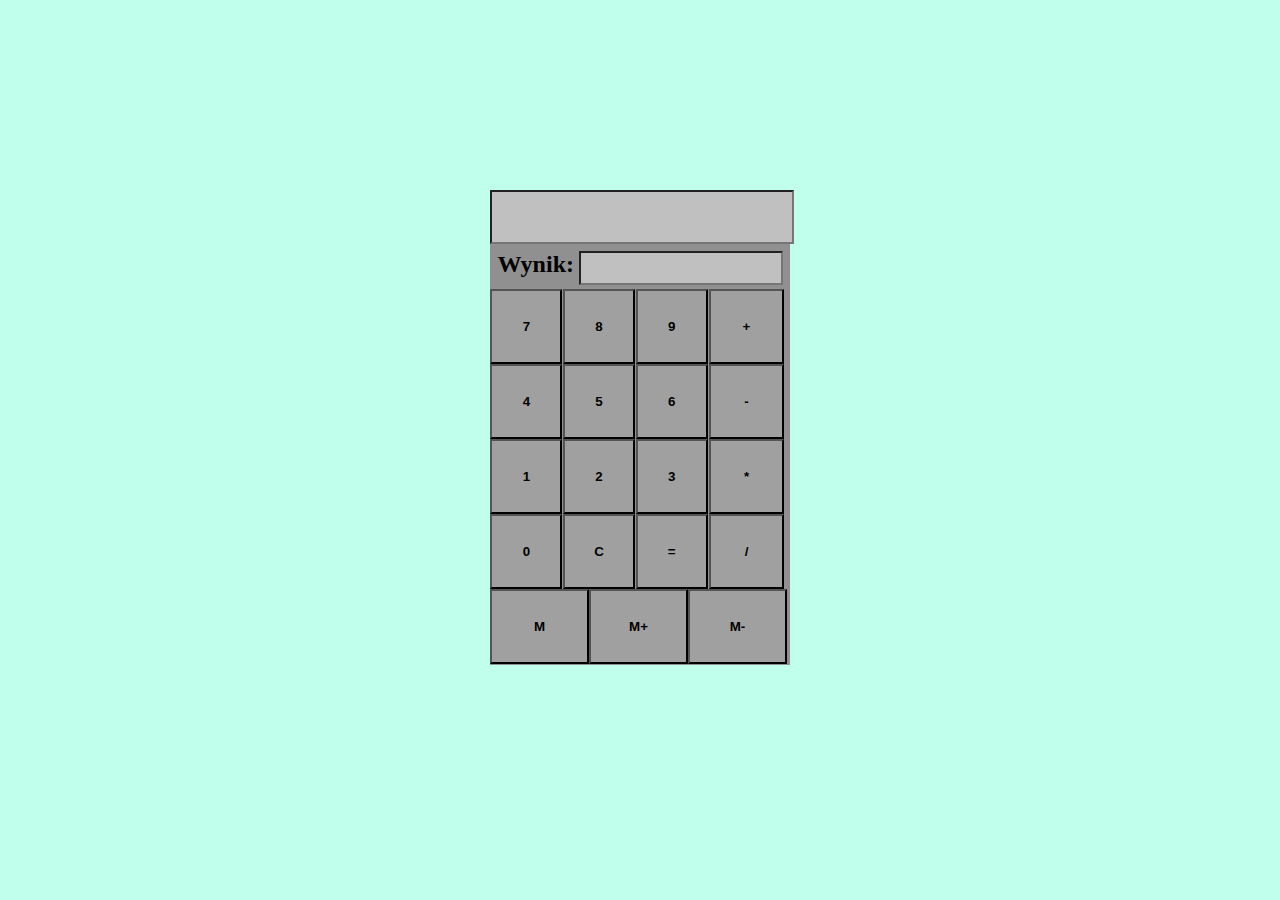
<file: index.html>
<!DOCTYPE html>
<html lang="en">
<head>
    <meta charset="UTF-8">
    <meta http-equiv="X-UA-Compatible" content="IE=edge">
    <meta name="viewport" content="width=device-width, initial-scale=1.0">
    <title>Kalkulator</title>
    <link href="style.css" rel="stylesheet" type="text/css">
</head>
<body>
    <form name="Calculator">
        <input id="operation" name="operation" type="text" readonly>
        <div id="result-container"> Wynik: <input id="result-output" name="result" type="text" readonly></div>
        <div id="blockFirst">
        <input class="button" type="button" value="7" onclick="operationObj.value+=this.value">
        <input class="button" type="button" value="8" onclick="operationObj.value+=this.value">
        <input class="button" type="button" value="9" onclick="operationObj.value+=this.value">
        <input class="button" type="button" value="4" onclick="operationObj.value+=this.value">
        <input class="button" type="button" value="5" onclick="operationObj.value+=this.value">
        <input class="button" type="button" value="6" onclick="operationObj.value+=this.value">
        <input class="button" type="button" value="1" onclick="operationObj.value+=this.value">
        <input class="button" type="button" value="2" onclick="operationObj.value+=this.value">
        <input class="button" type="button" value="3" onclick="operationObj.value+=this.value">
        <input class="button" type="button" value="0" onclick="operationObj.value+=this.value">
        <input class="button" type="button" value="C" onclick="operationObj.value = ''; resultObj.value = ''">
        <input class="button" type="button" value="=" onclick="Calculate()">
    </div>
    <div id="blockSecond">
        <input class="button" type="button" value="+" onclick="operationObj.value+=this.value">
        <input class="button" type="button" value="-" onclick="operationObj.value+=this.value">
        <input class="button" type="button" value="*" onclick="operationObj.value+=this.value">
        <input class="button" type="button" value="/" onclick="operationObj.value+=this.value">
    </div>
        <div id="blockThird">
        <input class="button" type="button" value="M" onclick="MemoryOperation('M');">
        <input class="button" type="button" value="M+" onclick="MemoryOperation('+')">
        <input class="button" type="button" value="M-" onclick="MemoryOperation('-')">
    </div>
    </form>

    <div id="output">d</div>

    <script type="text/javascript">   
    //DEKLARACJA ZMIENNYCH
    var operationObj = document.forms.Calculator.operation;
    var resultObj = document.forms.Calculator.result;
    outputObj = document.getElementById("output");
    outputObj.style.display = "none";
    var memory;

    //PRZYŁĄCZANIE SIE DO EVENTU NACIŚNIĘCIA PRZYCISKU
    document.addEventListener('keydown', (event) => {
        outputObj.style.display = "block";
    outputObj.innerHTML = "Można wpisywać jedynie za pomocą przycisków na stronie";
    setTimeout(() => {outputObj.style.display = "none";}, 3000);
    });

    //funkcja która wykonuje obliczenie
    function Calculate()
    {
        var num1 = '', num2 = '', mathOperator = '';
        var currentStage = 0; //numer, który aktualnie wczytuje

        for(var i=0; i<operationObj.value.length; i++) //sprawdza każdy znak w polu operacji
        {
            currentSign = operationObj.value[i];
            if(currentSign >= '0' && currentSign <= '9') //jeżeli jest liczbą
            {
                if(currentStage == 0) num1 += currentSign;
                else num2 += currentSign;
            }
            else //w przeciwnym wypadku jest operatorem matematycznym
            {
                if(mathOperator != '') //jeżeli już jest operator matematyczny
                {
                    if(num2 != '') //jeżeli podano dwie liczby, oblicz je
                    {
                        a = Number(num1);
                        b = Number(num2);
                        switch(mathOperator)
                        {
                            case '+': num1 = a+b; break;
                            case '-': num1 = a-b; break;
                            case '*': num1 = a*b; break;
                            case '/': if(b == 0) 
                                {
                                    resultObj.value = "Nie można dzielić przez 0";
                                    return;
                                } 
                                num1 = a/b;
                                break;
                        }
                        num2 = '';
                    }
                    else //w przeciwnym wypadku podano 2 znaki arytmetyczne obok siebie, co jest błędem
                    {
                        resultObj.value = "Podano złe działanie";
                        return;
                    }
                }
                
                mathOperator = currentSign;
                currentStage = 1;
            }
        }

        //OBLICZANIE WYNIKU
        var result = 0;
        a = Number(num1);
        b = Number(num2);

        switch(mathOperator)
        {
            case '+': result = a+b; break;
            case '-': result = a-b; break;
            case '*': result = a*b; break;
            case '/': 
                if(b == 0) 
                {
                       resultObj.value = "Nie można dzielić przez 0";
                       return;
                } 
                result = a/b;
                break;
        }
        resultObj.value = result;
    }

    //funkcja która odpowiada za operacje na pamięci
    function MemoryOperation(operator)
    {
        if(operator == 'M') //jeżeli ma wypisac
        {
            if(memory == null) return;

            lastSign = operationObj.value[operationObj.value.length-1]; //wczytuje ostatni znak operacji
            if(lastSign >= '0' && lastSign <= '9') //jeżeli użytkownik jako ostatnie podał liczbe, to dodaj memory
            {
                if(memory < 0) operationObj.value += '-';
                else operationObj.value += '+';
            }

            operationObj.value += Math.abs(memory);
            return;
        }

        var currentNumber = 0;
 
        if(resultObj.value != '')
        {
            if(!isNaN(resultObj.value))
                currentNumber = resultObj.value;
        }
        else
        {
            outputObj.style.display = "block";
            outputObj.innerHTML = ("Przed operowaniem w pamięci, kliknij równa się");
            setTimeout(() => {outputObj.style.display = "none";}, 3000);
        }

        if(memory == null) //jeżeli nie ma nic w pamięci
        {
            if(operator == '-') memory = -currentNumber;
            else memory = currentNumber;
        }
        else
        {
            num1 = Number(memory);
            num2 = Number(currentNumber);
            switch (operator)
            {
                case '+': memory = num1 + num2; break;
                case '-': memory = num1 - num2; break;
            }
        }

    }
        
    </script>
</body>
</html>
</file>
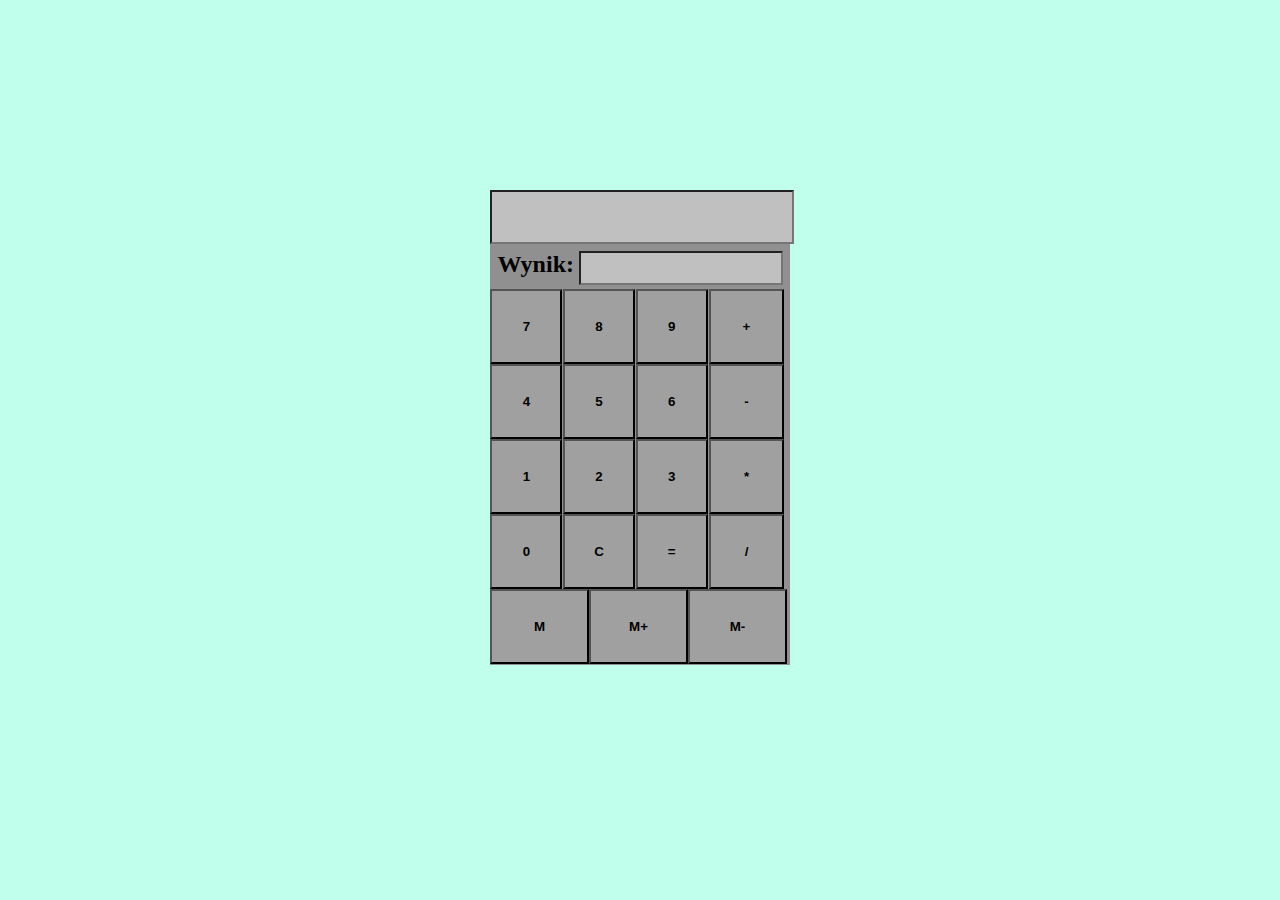
<file: Calculator.html>
<!DOCTYPE html>
<html lang="en">
<head>
    <meta charset="UTF-8">
    <meta http-equiv="X-UA-Compatible" content="IE=edge">
    <meta name="viewport" content="width=device-width, initial-scale=1.0">
    <title>Kalkulator</title>
    <link href="style.css" rel="stylesheet" type="text/css">
</head>
<body>
    <form name="Calculator">
        <input id="operation" name="operation" type="text" readonly>
        <div id="result-container"> Wynik: <input id="result-output" name="result" type="text" readonly></div>
        <div id="blockFirst">
        <input class="button" type="button" value="7" onclick="operationObj.value+=this.value">
        <input class="button" type="button" value="8" onclick="operationObj.value+=this.value">
        <input class="button" type="button" value="9" onclick="operationObj.value+=this.value">
        <input class="button" type="button" value="4" onclick="operationObj.value+=this.value">
        <input class="button" type="button" value="5" onclick="operationObj.value+=this.value">
        <input class="button" type="button" value="6" onclick="operationObj.value+=this.value">
        <input class="button" type="button" value="1" onclick="operationObj.value+=this.value">
        <input class="button" type="button" value="2" onclick="operationObj.value+=this.value">
        <input class="button" type="button" value="3" onclick="operationObj.value+=this.value">
        <input class="button" type="button" value="0" onclick="operationObj.value+=this.value">
        <input class="button" type="button" value="C" onclick="operationObj.value = ''; resultObj.value = ''">
        <input class="button" type="button" value="=" onclick="Calculate()">
    </div>
    <div id="blockSecond">
        <input class="button" type="button" value="+" onclick="operationObj.value+=this.value">
        <input class="button" type="button" value="-" onclick="operationObj.value+=this.value">
        <input class="button" type="button" value="*" onclick="operationObj.value+=this.value">
        <input class="button" type="button" value="/" onclick="operationObj.value+=this.value">
    </div>
        <div id="blockThird">
        <input class="button" type="button" value="M" onclick="MemoryOperation('M');">
        <input class="button" type="button" value="M+" onclick="MemoryOperation('+')">
        <input class="button" type="button" value="M-" onclick="MemoryOperation('-')">
    </div>
    </form>

    <div id="output">d</div>

    <script type="text/javascript">   
    //DEKLARACJA ZMIENNYCH
    var operationObj = document.forms.Calculator.operation;
    var resultObj = document.forms.Calculator.result;
    outputObj = document.getElementById("output");
    outputObj.style.display = "none";
    var memory;

    //PRZYŁĄCZANIE SIE DO EVENTU NACIŚNIĘCIA PRZYCISKU
    document.addEventListener('keydown', (event) => {
        outputObj.style.display = "block";
    outputObj.innerHTML = "Można wpisywać jedynie za pomocą przycisków na stronie";
    setTimeout(() => {outputObj.style.display = "none";}, 3000);
    });

    //funkcja która wykonuje obliczenie
    function Calculate()
    {
        var num1 = '', num2 = '', mathOperator = '';
        var currentStage = 0; //numer, który aktualnie wczytuje

        for(var i=0; i<operationObj.value.length; i++) //sprawdza każdy znak w polu operacji
        {
            currentSign = operationObj.value[i];
            if(currentSign >= '0' && currentSign <= '9') //jeżeli jest liczbą
            {
                if(currentStage == 0) num1 += currentSign;
                else num2 += currentSign;
            }
            else //w przeciwnym wypadku jest operatorem matematycznym
            {
                if(mathOperator != '') //jeżeli już jest operator matematyczny
                {
                    if(num2 != '') //jeżeli podano dwie liczby, oblicz je
                    {
                        a = Number(num1);
                        b = Number(num2);
                        switch(mathOperator)
                        {
                            case '+': num1 = a+b; break;
                            case '-': num1 = a-b; break;
                            case '*': num1 = a*b; break;
                            case '/': if(b == 0) 
                                {
                                    resultObj.value = "Nie można dzielić przez 0";
                                    return;
                                } 
                                num1 = a/b;
                                break;
                        }
                        num2 = '';
                    }
                    else //w przeciwnym wypadku podano 2 znaki arytmetyczne obok siebie, co jest błędem
                    {
                        resultObj.value = "Podano złe działanie";
                        return;
                    }
                }
                
                mathOperator = currentSign;
                currentStage = 1;
            }
        }

        //OBLICZANIE WYNIKU
        var result = 0;
        a = Number(num1);
        b = Number(num2);

        switch(mathOperator)
        {
            case '+': result = a+b; break;
            case '-': result = a-b; break;
            case '*': result = a*b; break;
            case '/': 
                if(b == 0) 
                {
                       resultObj.value = "Nie można dzielić przez 0";
                       return;
                } 
                result = a/b;
                break;
        }
        resultObj.value = result;
    }

    //funkcja która odpowiada za operacje na pamięci
    function MemoryOperation(operator)
    {
        if(operator == 'M') //jeżeli ma wypisac
        {
            if(memory == null) return;

            lastSign = operationObj.value[operationObj.value.length-1]; //wczytuje ostatni znak operacji
            if(lastSign >= '0' && lastSign <= '9') //jeżeli użytkownik jako ostatnie podał liczbe, to dodaj memory
            {
                if(memory < 0) operationObj.value += '-';
                else operationObj.value += '+';
            }

            operationObj.value += Math.abs(memory);
            return;
        }

        var currentNumber = 0;
 
        if(resultObj.value != '')
        {
            if(!isNaN(resultObj.value))
                currentNumber = resultObj.value;
        }
        else
        {
            outputObj.style.display = "block";
            outputObj.innerHTML = ("Przed operowaniem w pamięci, kliknij równa się");
            setTimeout(() => {outputObj.style.display = "none";}, 3000);
        }

        if(memory == null) //jeżeli nie ma nic w pamięci
        {
            if(operator == '-') memory = -currentNumber;
            else memory = currentNumber;
        }
        else
        {
            num1 = Number(memory);
            num2 = Number(currentNumber);
            switch (operator)
            {
                case '+': memory = num1 + num2; break;
                case '-': memory = num1 - num2; break;
            }
        }

    }
        
    </script>
</body>
</html>
</file>
<file: style.css>
body
{
    background-color: rgb(192, 255, 235);
    font-family: Cambria, Cochin, Georgia, Times, 'Times New Roman', serif;
}

form
{
    /*pozycja*/
    width: 50%;
    max-width: 300px;
    height: 475px;
    margin-left: 50%;
    margin-top: 15%;
    transform: translate(-50%, 0);
    position: block;
    padding: 0;
    /*wygląd*/
    background-color: #909090;
}

#operation
{
    background-color: #c0c0c0;
    width: 95%;
    height: 50px;
    font-size: x-large;
    padding: 0 2.5%;
}

#result-container
{
    width: 95%;
    padding: 2.5%;
    height: 30px;;
    font-size: x-large;
    font-weight: bold;
}

#result-output
{
    background-color: #c0c0c0;

    width: 65%;
    padding: 0 2.5%;
    height: 100%;
    float: right;
    font-size: large;

}

.button
{
    background-color: #A0A0A0;
    height: 75px;
    font-weight: bold;
}

#blockFirst
{
    width: 73%;
    float: left;
    margin: 0;
}

#blockFirst .button
{
    margin-left: 0.1%;
    margin-right: 0.1%;
    width: 33%;
    float:left;
}

#blockSecond
{
    width: 25%;
    float: left;
}

#blockSecond .button
{
    width: 100%;
    float: left;
}

#blockThird
{
    width: 100%;
    float: left;
}

#blockThird .button
{
    width: 33%;
    float: left;
}

#output
{
    width: 10%;
    height: auto;
    margin-top: 50px;
    margin-left: 50%;
    transform: translate(-50%, 0);
    /*wygląd*/
    background-color: #909090;
    text-align: center;
    padding: 5px;
    font-weight: bold;
}
</file>
